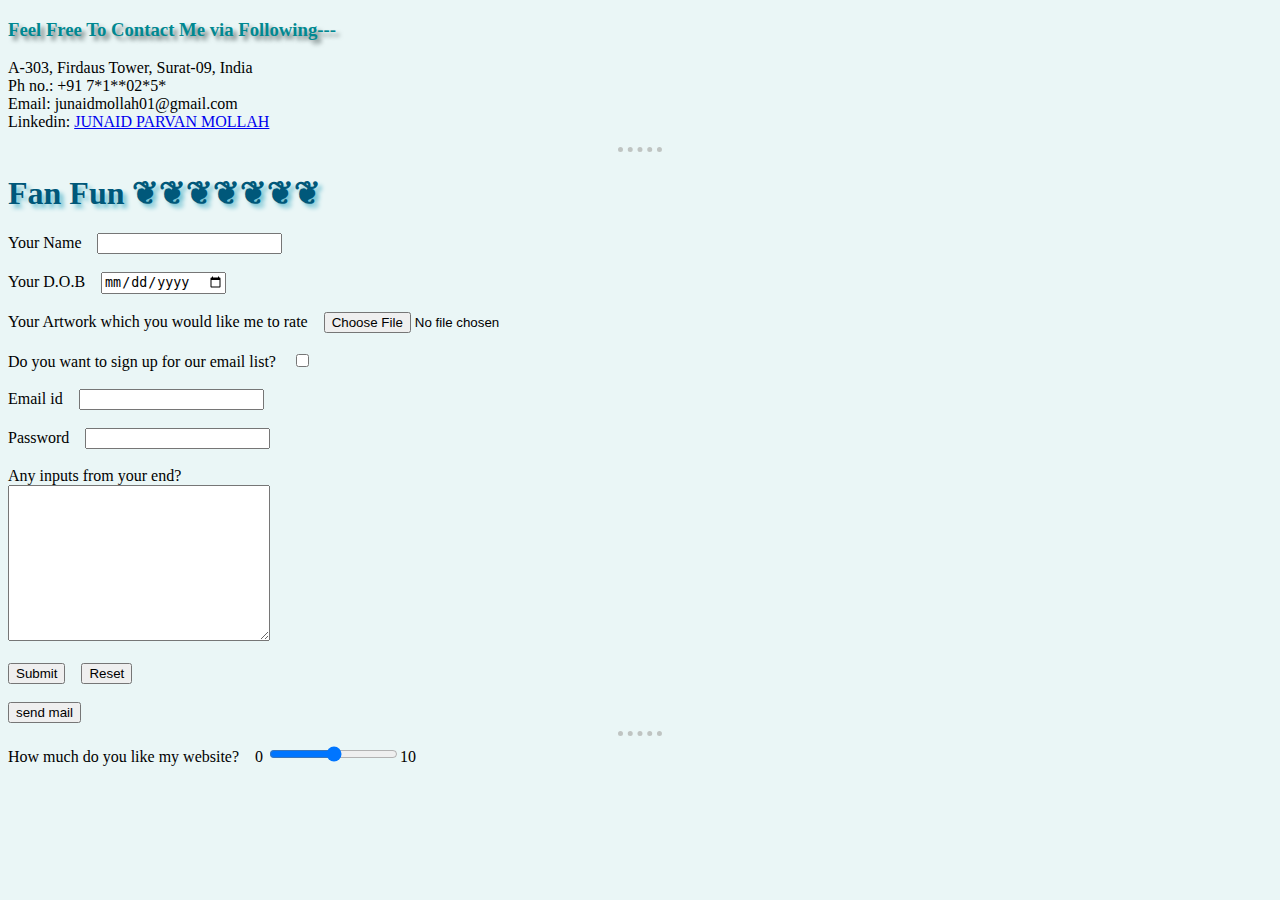
<file: contact.html>
<!DOCTYPE html>
<html lang="en">
<head>
    <meta charset="UTF-8">
    <title>Contact Details</title>
    <link rel='stylesheet' href='css/styles.css'>
</head>
<body>
    <h3>Feel Free To Contact Me via Following---</h3>
    <p>
        A-303, Firdaus Tower, Surat-09, India <br>
        Ph no.: +91 7*1**02*5* <br>
        Email: junaidmollah01@gmail.com <br>
        Linkedin: <a href="https://www.linkedin.com/in/junaid-parvan-mollah-968637202/" rel="noopener noreferrel" target="_blank">JUNAID PARVAN MOLLAH</a>
    </p> <hr>


    <H1>Fan Fun ❦❦❦❦❦❦❦</H1>

    <form action="mailto:junaidmollah01@gmail.com" method="POST" enctype="text/plain">
        <label for="">Your Name &ensp;</label>
        <input type="text">
        <br><br>

        <label for="">Your D.O.B &ensp;</label> 
        <input type="date" name="" id=""> <br><br>

        <label for="">Your Artwork which you would like me to rate &ensp;</label>
        <input type="file" name="" id="" accept=".pdf, .docx, .jpg, .png, .gif, jpeg"> <br><br>

        <label for="">Do you want to sign up for our email list? &ensp;</label>
        <input type="checkbox" name="" id=""> <br><br>
        <!--
        -->
        <label for="">Email id &ensp;</label>
        <input type="email" name="" id=""><br><br>

        <label for="">Password &ensp;</label>
        <input type="password" name="yourpassword" id=""> <br><br>        

        <label for="">Any inputs from your end?</label><br>
        <textarea name="yourmessage" id="" cols="30" rows="10"></textarea><br><br>

        <input type="submit" value="Submit"> &ensp; <input type="reset" value="Reset">
        <br><br> 
        <button onclick="location.href='mailto:junaidmollah01@gmail.com';">send mail</button>
    </form>
    <hr>

    <form action="mailto:junaidmollah11@gmail.com" method="POST" enctype="text/plain">
        <label for="">How much do you like my website?  &ensp; 0</label>
        <input type="range" name="" id=""><label for="">10</label> <br><br><br>
    </form>
</body>
</html>
</file>
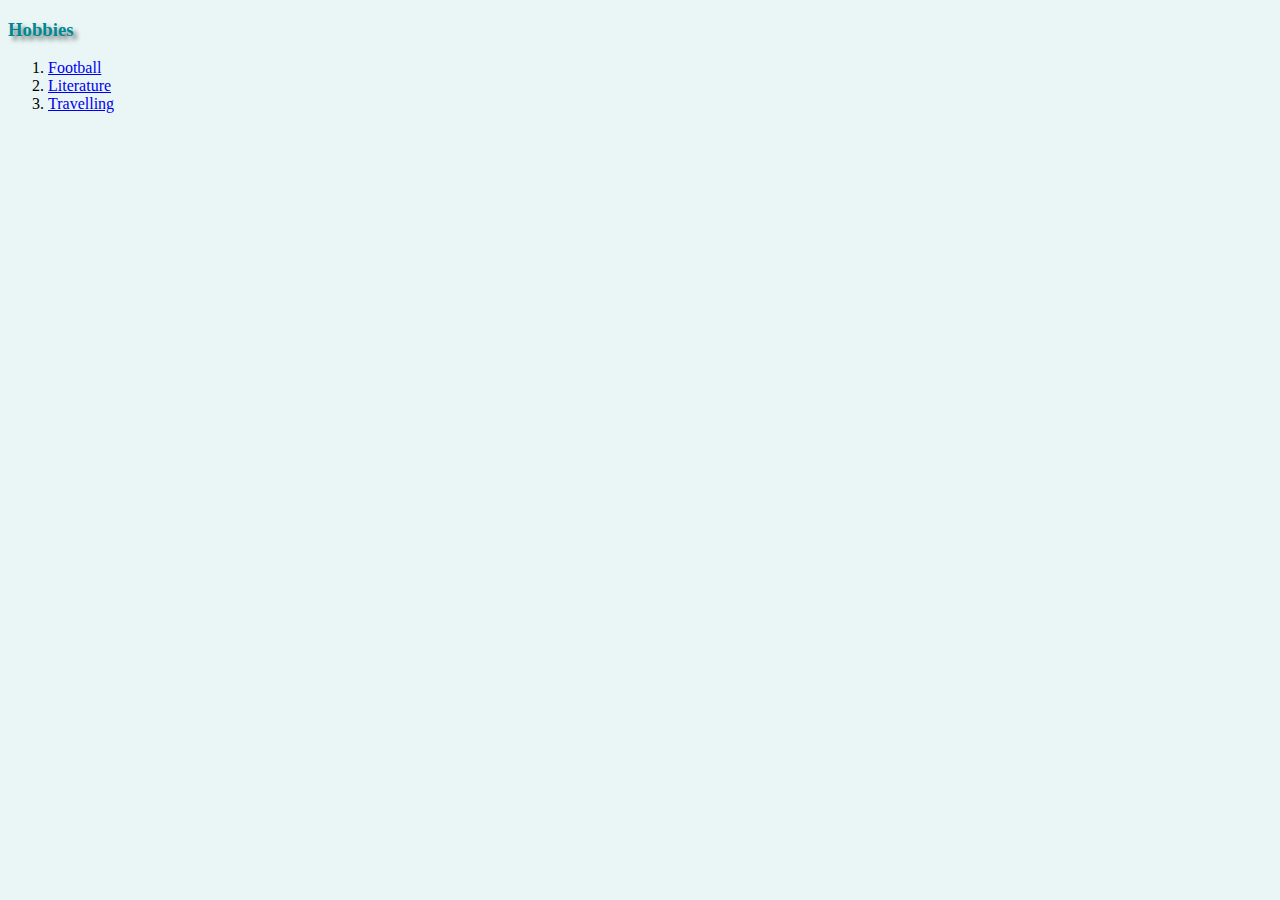
<file: hobbies.html>
<!DOCTYPE html>
<html lang="en">
<head>
    <meta charset="UTF-8">
    <link rel='stylesheet' type='text/css' media='screen' href='css/styles.css'>
    <title>My Hobbies</title>
</head>
<body>
    <h3>Hobbies</h3>
    <ol type="1">
        <li><a href="https://www.youtube.com/watch?v=JGQRChlk-CU" rel="noopener noreferrer" target="_blank">Football</a></li>
        <li><a href="https://www.bucks.edu/media/bcccmedialibrary/pdf/HOWTOWRITEALITERARYANALYSISESSAY_10.15.07_001.pdf" rel="noopener noreferrer" target="_blank">Literature</a></li>
        <li><a href="https://www.youtube.com/channel/UCjNgqJ_FMLntYVzq7daw1TQ" rel="noopener noreferrer" target="_blank">Travelling</a></li>
    </ol>
    
</body>
</html>
</file>
<file: css/styles.css>
body {
    background-color: #eaf6f6;
}

h1 {
    color: #00587a;
    text-shadow: 4px 4px 4px #78c4d4;
}

h3 {
    color: #008891;
    text-shadow: 4px 4px 4px #6e7c7c;
}

hr {
    border-color: #bfc4c2;
    border-style: none;
    border-top-style: dotted;
    border-width: 5px;
    width: 3.5%;
}

a:hover {
    color: salmon;
    cursor: pointer;
}


/* #####################################  CLASS SELECTOR  ###########################################*/

.intro {
    background-color: antiquewhite;
    border-top-right-radius: 20px;
    border-bottom-right-radius: 20px;
    border: 1px solid #f2c993;
    border-width: 2px;

}


.profile {
    border-radius: 100%;
    border: 3px solid #aee1e1;
    cursor: url("/images/cursor.png"), auto;
}




/*######################################  ID SELECTOR #################################################*/
</file>
